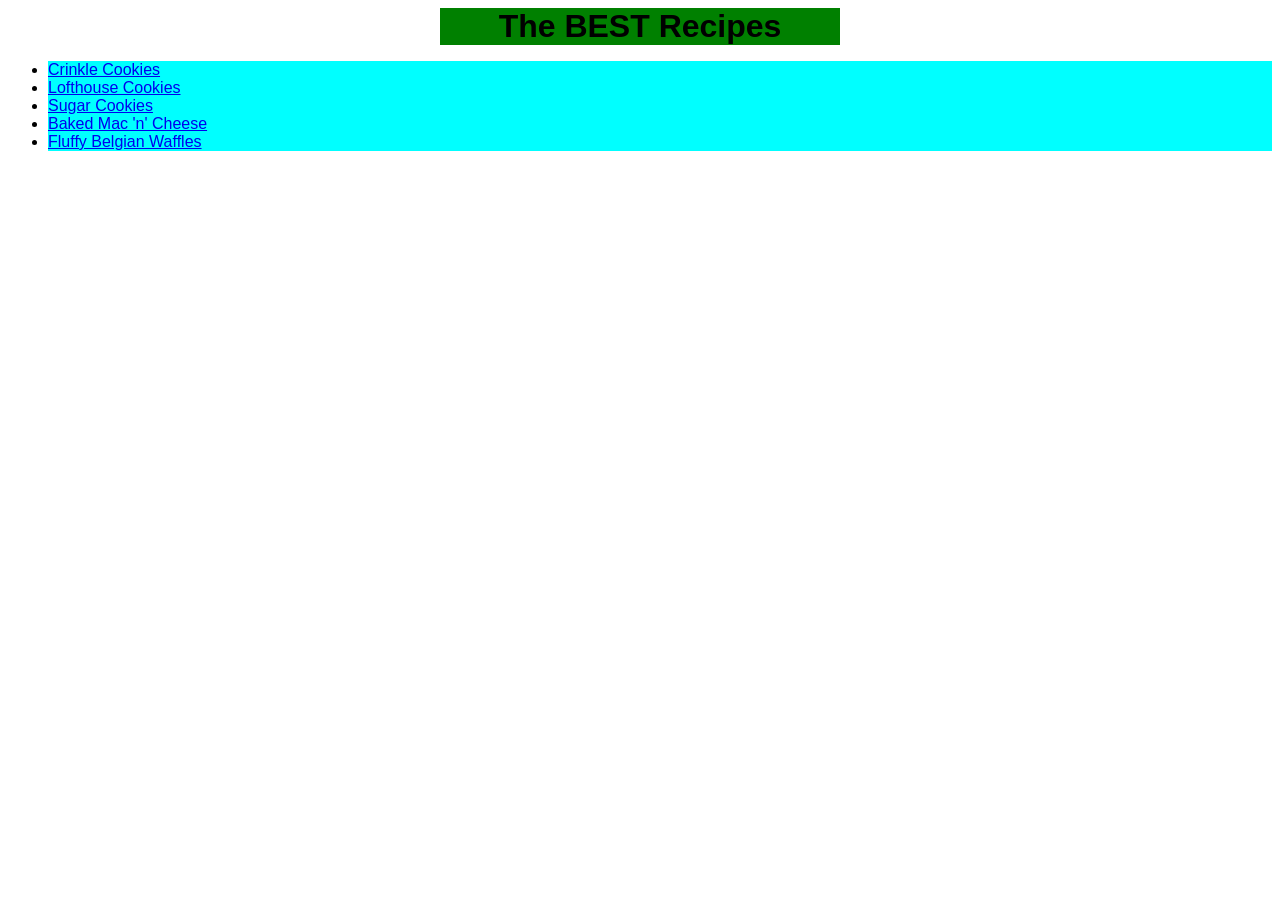
<file: index.html>
<!DOCTYPE html>
<html lang="en">
<head>
    <meta charset="UTF-8">
    <meta name="viewport" content="width=device-width, initial-scale=1.0">
    <title>The BEST Recipes</title>
    <link rel="stylesheet" href="style.css">
</head>
<body>
    <h1 class="title">The BEST Recipes</h1>
    <ul>
        <li class="recipeOptions"><a href="recipes/crinkle-cookies.html">Crinkle Cookies</a></li>
        <li class="recipeOptions"><a href="recipes/lofthouse-cookies.html">Lofthouse Cookies</a></li>
        <li class="recipeOptions"><a href="recipes/sugar-cookies.html">Sugar Cookies</a></li>
        <li class="recipeOptions"><a href="recipes/mac-and-cheese.html">Baked Mac &apos;n&apos; Cheese</a></li>
        <li class="recipeOptions"><a href="recipes/waffles.html">Fluffy Belgian Waffles</a></li>
    </ul>
</body>
</html>
</file>
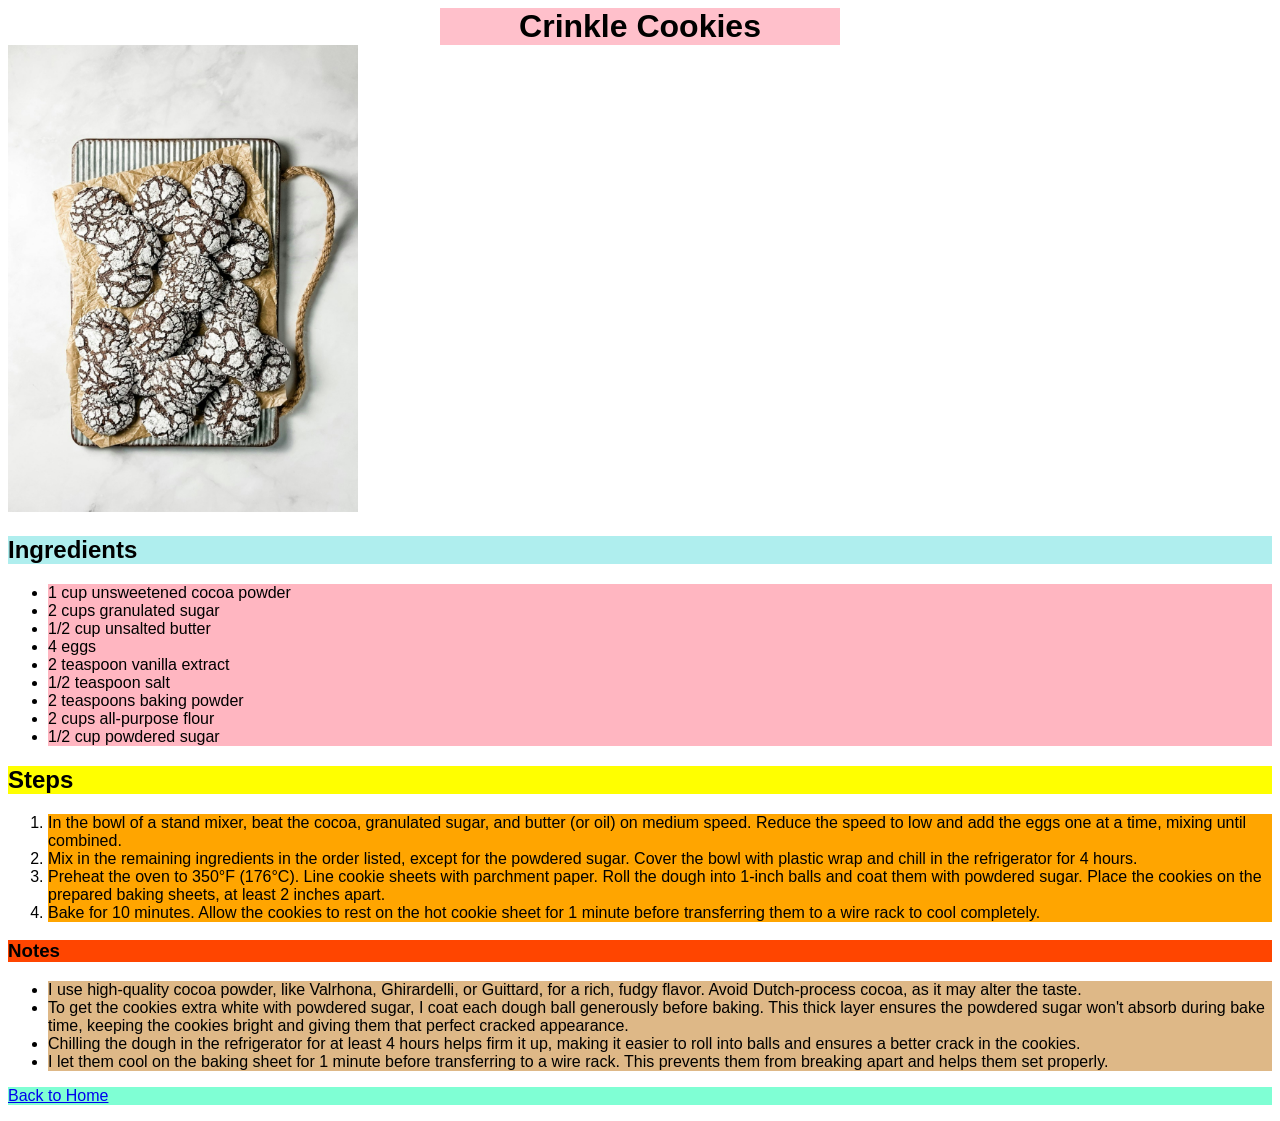
<file: recipes/crinkle-cookies.html>
<!DOCTYPE html>
<html lang="en">
<head>
    <meta charset="UTF-8">
    <meta name="viewport" content="width=device-width, initial-scale=1.0">
    <title>How to make Crinkle Cookies</title>
    <link rel="stylesheet" href="../style.css">
</head>


<body>
    <h1 class="recipeTitle">Crinkle Cookies</h1>
    <img class="recipeTitle" src="../photos/crinkle-cookie.jpg" width="350">

    <div class="ingredients">
        <h2>Ingredients</h2>
    
        <ul>
            <li>1 cup unsweetened cocoa powder</li>
            <li>2 cups granulated sugar</li>
            <li>1/2 cup unsalted butter</li>
            <li>4 eggs</li>
            <li>2 teaspoon vanilla extract</li>
            <li>1/2 teaspoon salt</li>
            <li>2 teaspoons baking powder</li>
            <li>2 cups all-purpose flour</li>
            <li>1/2 cup powdered sugar</li>
        </ul>
    </div>

    <div class="steps">
        <h2>Steps</h2>
        <ol>
            <li>In the bowl of a stand mixer, beat the cocoa, granulated sugar, and butter (or oil) on medium speed. Reduce the speed to low and add the eggs one at a time, mixing until combined.</li>
            <li>Mix in the remaining ingredients in the order listed, except for the powdered sugar. Cover the bowl with plastic wrap and chill in the refrigerator for 4 hours.</li>
            <li>Preheat the oven to 350&deg;F (176&deg;C). Line cookie sheets with parchment paper. Roll the dough into 1-inch balls and coat them with powdered sugar. Place the cookies on the prepared baking sheets, at least 2 inches apart.</li>
            <li>Bake for 10 minutes. Allow the cookies to rest on the hot cookie sheet for 1 minute before transferring them to a wire rack to cool completely.</li>
        </ol>
    </div>

    <div class="notes">
        <h3>Notes</h3>
        <ul>
            <li>I use high-quality cocoa powder, like Valrhona, Ghirardelli, or Guittard, for a rich, fudgy flavor. Avoid Dutch-process cocoa, as it may alter the taste.</li>
            <li>To get the cookies extra white with powdered sugar, I coat each dough ball generously before baking. This thick layer ensures the powdered sugar won&apos;t absorb during bake time, keeping the cookies bright and giving them that perfect cracked appearance.</li>
            <li>Chilling the dough in the refrigerator for at least 4 hours helps firm it up, making it easier to roll into balls and ensures a better crack in the cookies.</li>
            <li>I let them cool on the baking sheet for 1 minute before transferring to a wire rack. This prevents them from breaking apart and helps them set properly.</li>
        </ul>
    </div>

    <p>
        <a href="../index.html">Back to Home</a>
    </p> 

</body>
</html>
</file>
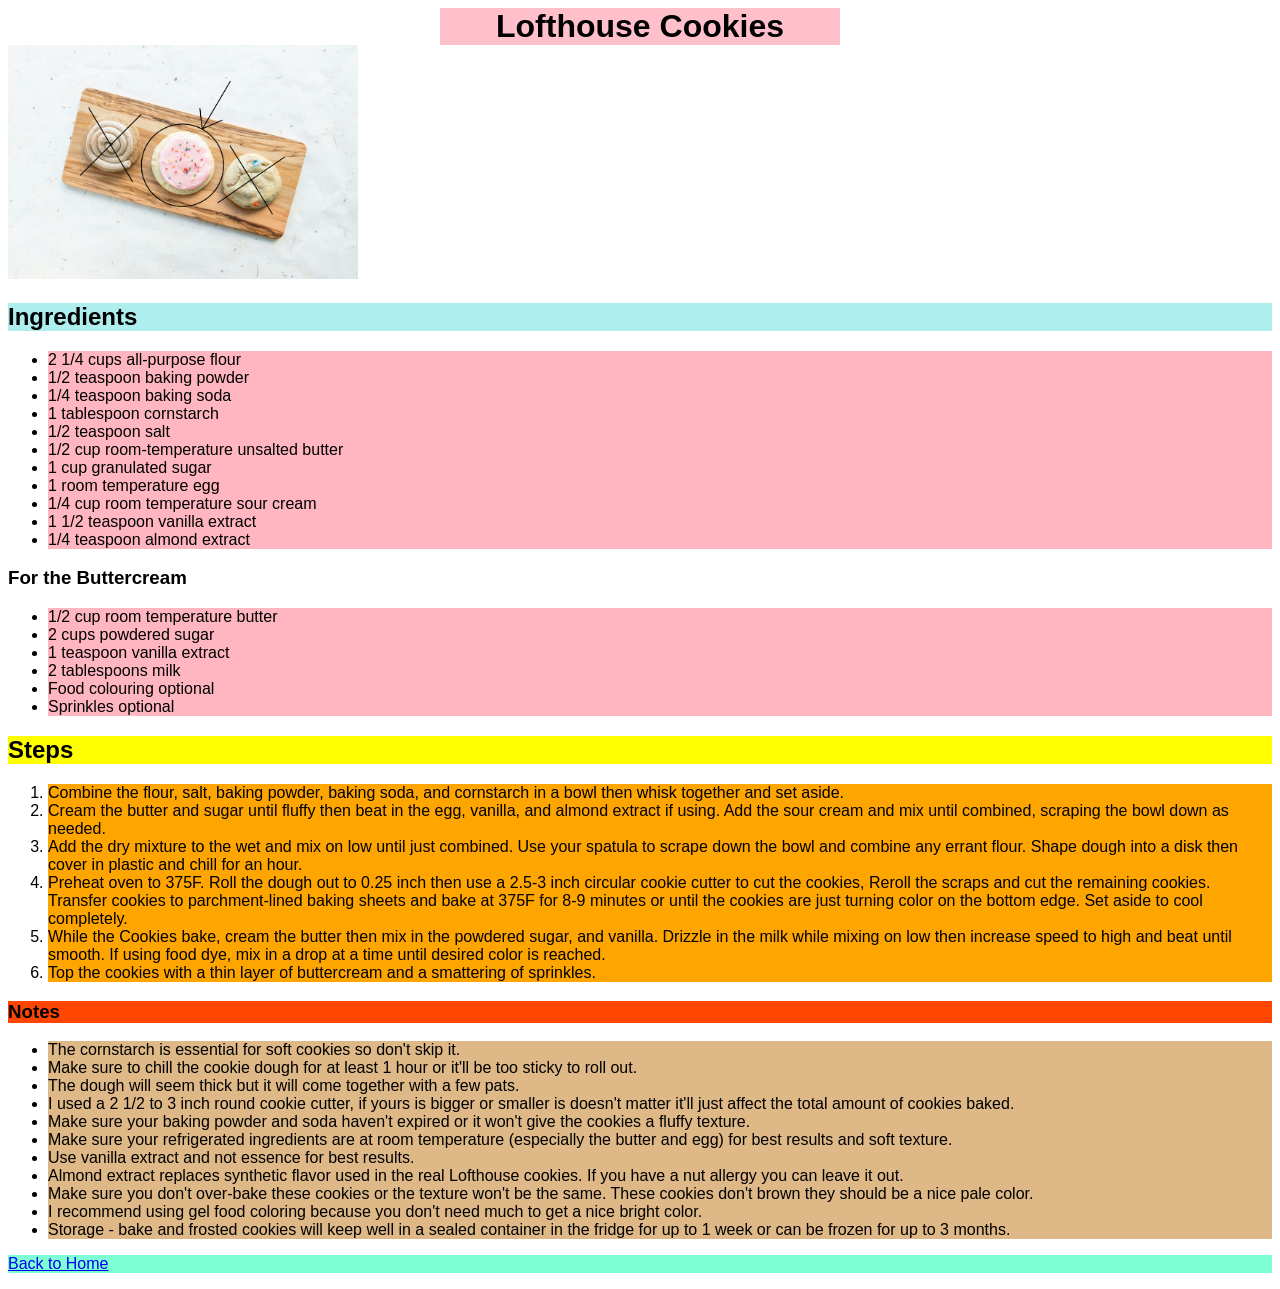
<file: recipes/lofthouse-cookies.html>
<!DOCTYPE html>
<html lang="en">
<head>
    <meta charset="UTF-8">
    <meta name="viewport" content="width=device-width, initial-scale=1.0">
    <title>How to make Lofthouse Cookies</title>
    <link rel="stylesheet" href="../style.css">
</head>


<body>
    <h1 class="recipeTitle">Lofthouse Cookies</h1>
    <img class="recipeTitle" src="../photos/lofthouse-cookie.jpg" width="350">

    <div class="ingredients">
        <h2>Ingredients</h2>
        <ul>
            <li>2 1/4 cups all-purpose flour</li>
            <li>1/2 teaspoon baking powder</li>
            <li>1/4 teaspoon baking soda</li>
            <li>1 tablespoon cornstarch</li>
            <li>1/2 teaspoon salt</li>
            <li>1/2 cup room-temperature unsalted butter</li>
            <li>1 cup granulated sugar</li>
            <li>1 room temperature egg</li>
            <li>1/4 cup room temperature sour cream</li>
            <li>1 1/2 teaspoon vanilla extract</li>
            <li>1/4 teaspoon almond extract</li>
        </ul>
        <h3>For the Buttercream</h3>
        <ul>
            <li>1/2 cup room temperature butter</li>
            <li>2 cups powdered sugar</li>
            <li>1 teaspoon vanilla extract</li>
            <li>2 tablespoons milk</li>
            <li>Food colouring optional</li>
            <li>Sprinkles optional</li>
        </ul>
    </div>

    <div class="steps">
        <h2>Steps</h2>
        <ol>
            <li>Combine the flour, salt, baking powder, baking soda, and cornstarch in a bowl then whisk together and set aside.</li>
            <li>Cream the butter and sugar until fluffy then beat in the egg, vanilla, and almond extract if using. Add the sour cream and mix until combined, scraping the bowl down as needed.</li>
            <li>Add the dry mixture to the wet and mix on low until just combined. Use your spatula to scrape down the bowl and combine any errant flour. Shape dough into a disk then cover in plastic and chill for an hour.</li>
            <li>Preheat oven to 375F. Roll the dough out to 0.25 inch then use a 2.5-3 inch circular cookie cutter to cut the cookies, Reroll the scraps and cut the remaining cookies. Transfer cookies to parchment-lined baking sheets and bake at 375F for 8-9 minutes or until the cookies are just turning color on the bottom edge. Set aside to cool completely.</li>
            <li>While the Cookies bake, cream the butter then mix in the powdered sugar, and vanilla. Drizzle in the milk while mixing on low then increase speed to high and beat until smooth. If using food dye, mix in a drop at a time until desired color is reached.</li>
            <li>Top the cookies with a thin layer of buttercream and a smattering of sprinkles.</li>
        </ol>
    </div>

    <div class="notes">
        <h3>Notes</h3>
        <ul>
            <li>The cornstarch is essential for soft cookies so don't skip it.</li>
            <li>Make sure to chill the cookie dough for at least 1 hour or it'll be too sticky to roll out.</li>
            <li>The dough will seem thick but it will come together with a few pats.</li>
            <li>I used a 2 1/2 to 3 inch round cookie cutter, if yours is bigger or smaller is doesn't matter it'll just affect the total amount of cookies baked.</li>
            <li>Make sure your baking powder and soda haven't expired or it won't give the cookies a fluffy texture.</li>
            <li>Make sure your refrigerated ingredients are at room temperature (especially the butter and egg) for best results and soft texture.</li>
            <li>Use vanilla extract and not essence for best results.</li>
            <li>Almond extract replaces synthetic flavor used in the real Lofthouse cookies. If you have a nut allergy you can leave it out.</li>
            <li>Make sure you don't over-bake these cookies or the texture won't be the same. These cookies don't brown they should be a nice pale color.</li>
            <li>I recommend using gel food coloring because you don't need much to get a nice bright color.</li>
            <li>Storage - bake and frosted cookies will keep well in a sealed container in the fridge for up to 1 week or can be frozen for up to 3 months.</li>
        </ul>
    </div>

    <p> 
    <a href="../index.html">Back to Home</a>
    </p>
</body>
</html>
</file>
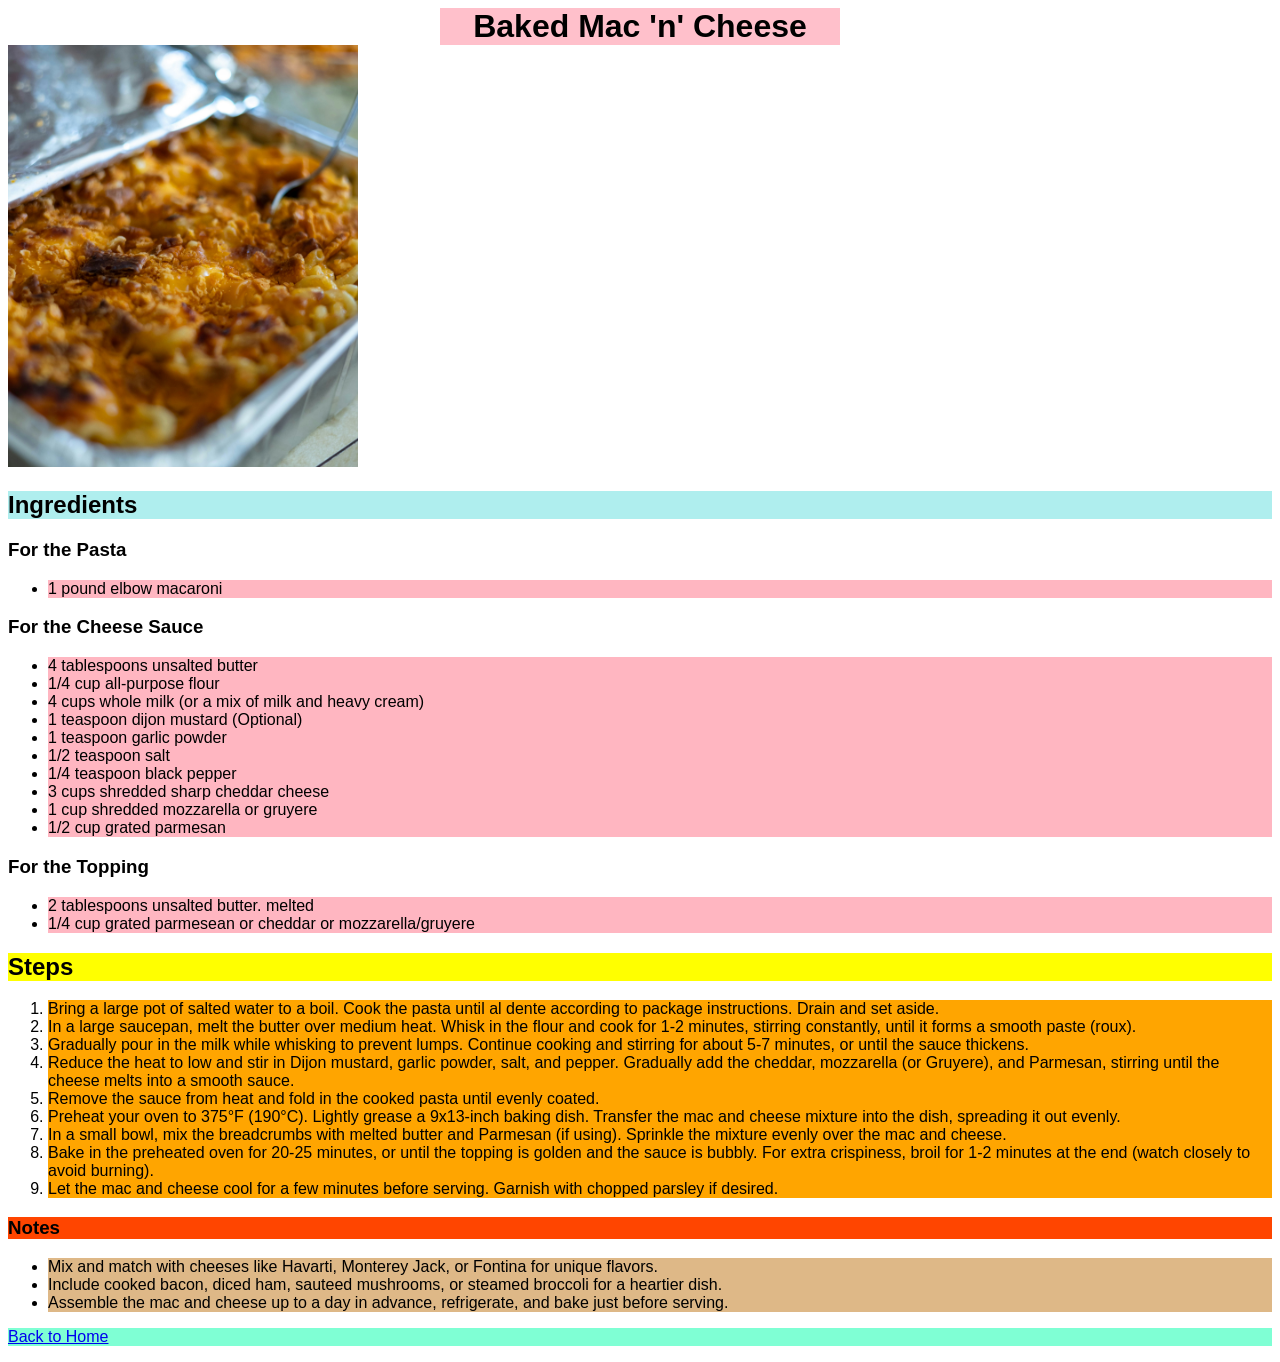
<file: recipes/mac-and-cheese.html>
<!DOCTYPE html>
<html lang="en">
<head>
    <meta charset="UTF-8">
    <meta name="viewport" content="width=device-width, initial-scale=1.0">
    <title>How to make Baked Mac &apos;n&apos; Cheese</title>
    <link rel="stylesheet" href="../style.css">
</head>


<body>
    <h1 class="recipeTitle">Baked Mac &apos;n&apos; Cheese</h1>
    <img class="recipeTitle" src="../photos/mac-and-cheese.jpg" width="350">

    <div class="ingredients">
        <h2>Ingredients</h2>
        <h3>For the Pasta</h3>
        <ul>
            <li>1 pound elbow macaroni</li>
        </ul>
    
        <h3>For the Cheese Sauce</h3>
        <ul>
            <li>4 tablespoons unsalted butter</li>
            <li>1/4 cup all-purpose flour</li>
            <li>4 cups whole milk &#40;or a mix of milk and heavy cream&#41;</li>
            <li>1 teaspoon dijon mustard &#40;Optional&#41;</li>
            <li>1 teaspoon garlic powder</li>
            <li>1/2 teaspoon salt</li>
            <li>1/4 teaspoon black pepper</li>
            <li>3 cups shredded sharp cheddar cheese</li>
            <li>1 cup shredded mozzarella or gruyere</li>
            <li>1/2 cup grated parmesan </li>
        </ul>

        <h3>For the Topping</h3>
        <ul>
            <li>2 tablespoons unsalted butter. melted</li>
            <li>1/4 cup grated parmesean or cheddar or mozzarella/gruyere</li>
        </ul>
    </div>

    <div class="steps">
        <h2>Steps</h2>
        <ol>
            <li>Bring a large pot of salted water to a boil. Cook the pasta until al dente according to package instructions. Drain and set aside.</li>
            <li>In a large saucepan, melt the butter over medium heat. Whisk in the flour and cook for 1-2 minutes, stirring constantly, until it forms a smooth paste (roux).</li>
            <li>Gradually pour in the milk while whisking to prevent lumps. Continue cooking and stirring for about 5-7 minutes, or until the sauce thickens.</li>
            <li>Reduce the heat to low and stir in Dijon mustard, garlic powder, salt, and pepper. Gradually add the cheddar, mozzarella (or Gruyere), and Parmesan, stirring until the cheese melts into a smooth sauce.</li>
            <li>Remove the sauce from heat and fold in the cooked pasta until evenly coated.</li>
            <li>Preheat your oven to 375&deg;F &#40;190&deg;C&#41;. Lightly grease a 9x13-inch baking dish. Transfer the mac and cheese mixture into the dish, spreading it out evenly.</li>
            <li>In a small bowl, mix the breadcrumbs with melted butter and Parmesan &#40;if using&#41;. Sprinkle the mixture evenly over the mac and cheese.</li>
            <li>Bake in the preheated oven for 20-25 minutes, or until the topping is golden and the sauce is bubbly. For extra crispiness, broil for 1-2 minutes at the end (watch closely to avoid burning).</li>
            <li>Let the mac and cheese cool for a few minutes before serving. Garnish with chopped parsley if desired.</li>
        </ol>
    </div>

    <div class="notes">
        <h3>Notes</h3>
        <ul>
            <li>Mix and match with cheeses like Havarti, Monterey Jack, or Fontina for unique flavors.</li>
            <li>Include cooked bacon, diced ham, sauteed mushrooms, or steamed broccoli for a heartier dish.</li>
            <li>Assemble the mac and cheese up to a day in advance, refrigerate, and bake just before serving.</li>
        </ul>
    </div>

    <p> 
    <a href="../index.html">Back to Home</a>
    </p>
</body>
</html>
</file>
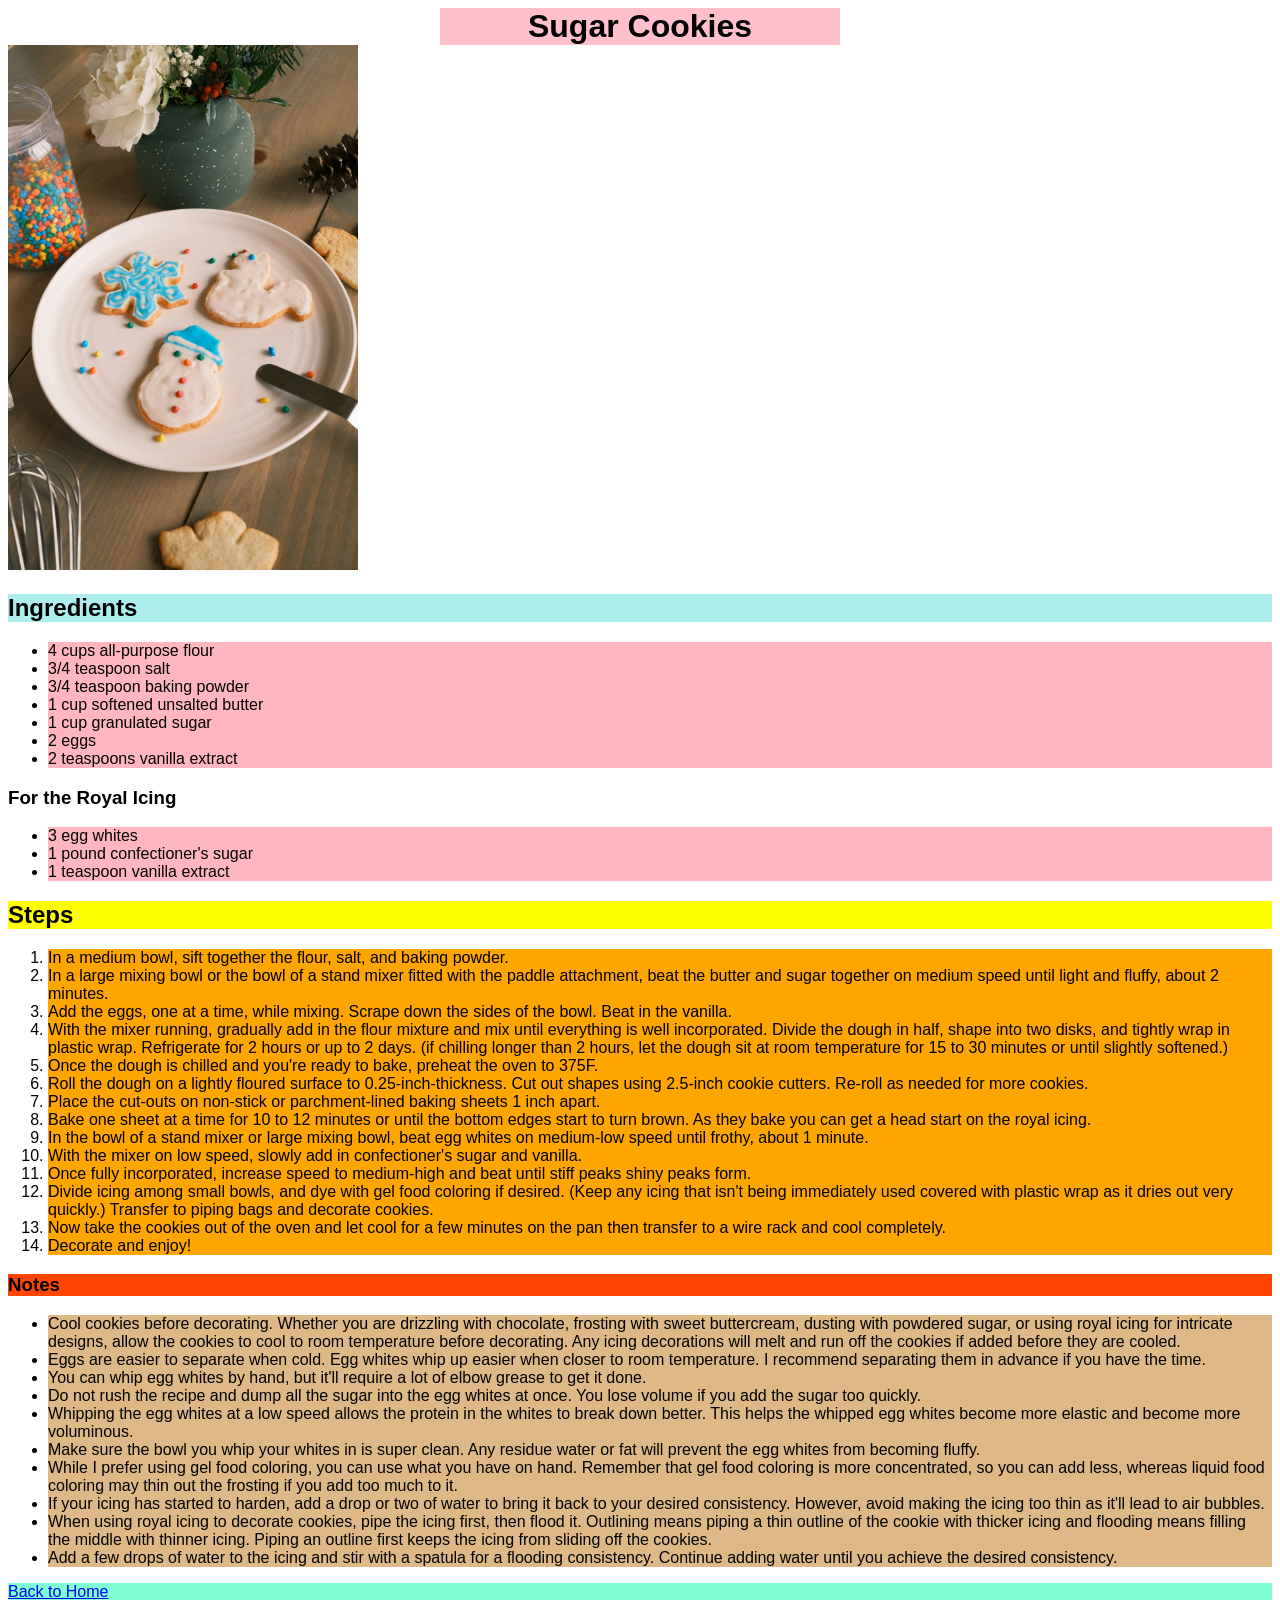
<file: recipes/sugar-cookies.html>
<!DOCTYPE html>
<html lang="en">
<head>
    <meta charset="UTF-8">
    <meta name="viewport" content="width=device-width, initial-scale=1.0">
    <title>How to make Sugar Cookies</title>
    <link rel="stylesheet" href="../style.css">
</head>


<body>
    <h1 class="recipeTitle">Sugar Cookies</h1>
    <img class="recipeTitle" src="../photos/sugar-cookie.jpg" width="350">

    <div class="ingredients">
        <h2>Ingredients</h2>
        <ul>
            <li>4 cups all-purpose flour</li>
            <li>3/4 teaspoon salt</li>
            <li>3/4 teaspoon baking powder</li>
            <li>1 cup softened unsalted butter</li>
            <li>1 cup granulated sugar</li>
            <li>2 eggs</li>
            <li>2 teaspoons vanilla extract</li>
        </ul>
        <h3>For the Royal Icing</h3>
        <ul>
            <li>3 egg whites</li>
            <li>1 pound confectioner&apos;s sugar</li>
            <li>1 teaspoon vanilla extract</li>
        </ul>
    </div>

    <div class="steps">
        <h2>Steps</h2>
        <ol>
            <li>In a medium bowl, sift together the flour, salt, and baking powder.</li>
            <li>In a large mixing bowl or the bowl of a stand mixer fitted with the paddle attachment, beat the butter and sugar together on medium speed until light and fluffy, about 2 minutes.</li>
            <li>Add the eggs, one at a time, while mixing. Scrape down the sides of the bowl. Beat in the vanilla.</li>
            <li>With the mixer running, gradually add in the flour mixture and mix until everything is well incorporated. Divide the dough in half, shape into two disks, and tightly wrap in plastic wrap. Refrigerate for 2 hours or up to 2 days. &#40;if chilling longer than 2 hours, let the dough sit at room temperature for 15 to 30 minutes or until slightly softened.&#41;</li>
            <li>Once the dough is chilled and you&apos;re ready to bake, preheat the oven to 375F.</li>
            <li>Roll the dough on a lightly floured surface to 0.25-inch-thickness. Cut out shapes using 2.5-inch cookie cutters. Re-roll as needed for more cookies.</li>
            <li>Place the cut-outs on non-stick or parchment-lined baking sheets 1 inch apart.</li>
            <li>Bake one sheet at a time for 10 to 12 minutes or until the bottom edges start to turn brown. As they bake you can get a head start on the royal icing.</li>
            <li>In the bowl of a stand mixer or large mixing bowl, beat egg whites on medium-low speed until frothy, about 1 minute.</li>
            <li>With the mixer on low speed, slowly add in confectioner&apos;s sugar and vanilla.</li>
            <li>Once fully incorporated, increase speed to medium-high and beat until stiff peaks shiny peaks form.</li>
            <li>Divide icing among small bowls, and dye with gel food coloring if desired. &#40;Keep any icing that isn&apos;t being immediately used covered with plastic wrap as it dries out very quickly.&#41; Transfer to piping bags and decorate cookies.</li>
            <li>Now take the cookies out of the oven and let cool for a few minutes on the pan then transfer to a wire rack and cool completely.</li>
            <li>Decorate and enjoy!</li>
        </ol>
    </div>

    <div class="notes">
        <h3>Notes</h3>
        <ul>
            <li>Cool cookies before decorating. Whether you are drizzling with chocolate, frosting with sweet buttercream, dusting with powdered sugar, or using royal icing for intricate designs, allow the cookies to cool to room temperature before decorating. Any icing decorations will melt and run off the cookies if added before they are cooled.</li>
            <li>Eggs are easier to separate when cold. Egg whites whip up easier when closer to room temperature. I recommend separating them in advance if you have the time.</li>
            <li>You can whip egg whites by hand, but it&apos;ll require a lot of elbow grease to get it done.</li>
            <li>Do not rush the recipe and dump all the sugar into the egg whites at once. You lose volume if you add the sugar too quickly.</li>
            <li>Whipping the egg whites at a low speed allows the protein in the whites to break down better. This helps the whipped egg whites become more elastic and become more voluminous.</li>
            <li>Make sure the bowl you whip your whites in is super clean. Any residue water or fat will prevent the egg whites from becoming fluffy.</li>
            <li>While I prefer using gel food coloring, you can use what you have on hand. Remember that gel food coloring is more concentrated, so you can add less, whereas liquid food coloring may thin out the frosting if you add too much to it.</li>
            <li>If your icing has started to harden, add a drop or two of water to bring it back to your desired consistency. However, avoid making the icing too thin as it&apos;ll lead to air bubbles.</li>
            <li>When using royal icing to decorate cookies, pipe the icing first, then flood it. Outlining means piping a thin outline of the cookie with thicker icing and flooding means filling the middle with thinner icing. Piping an outline first keeps the icing from sliding off the cookies.</li>
            <li>Add a few drops of water to the icing and stir with a spatula for a flooding consistency. Continue adding water until you achieve the desired consistency.</li>
        </ul>
    </div>

    <p> 
    <a href="../index.html">Back to Home</a>
    </p>
</body>
</html>
</file>
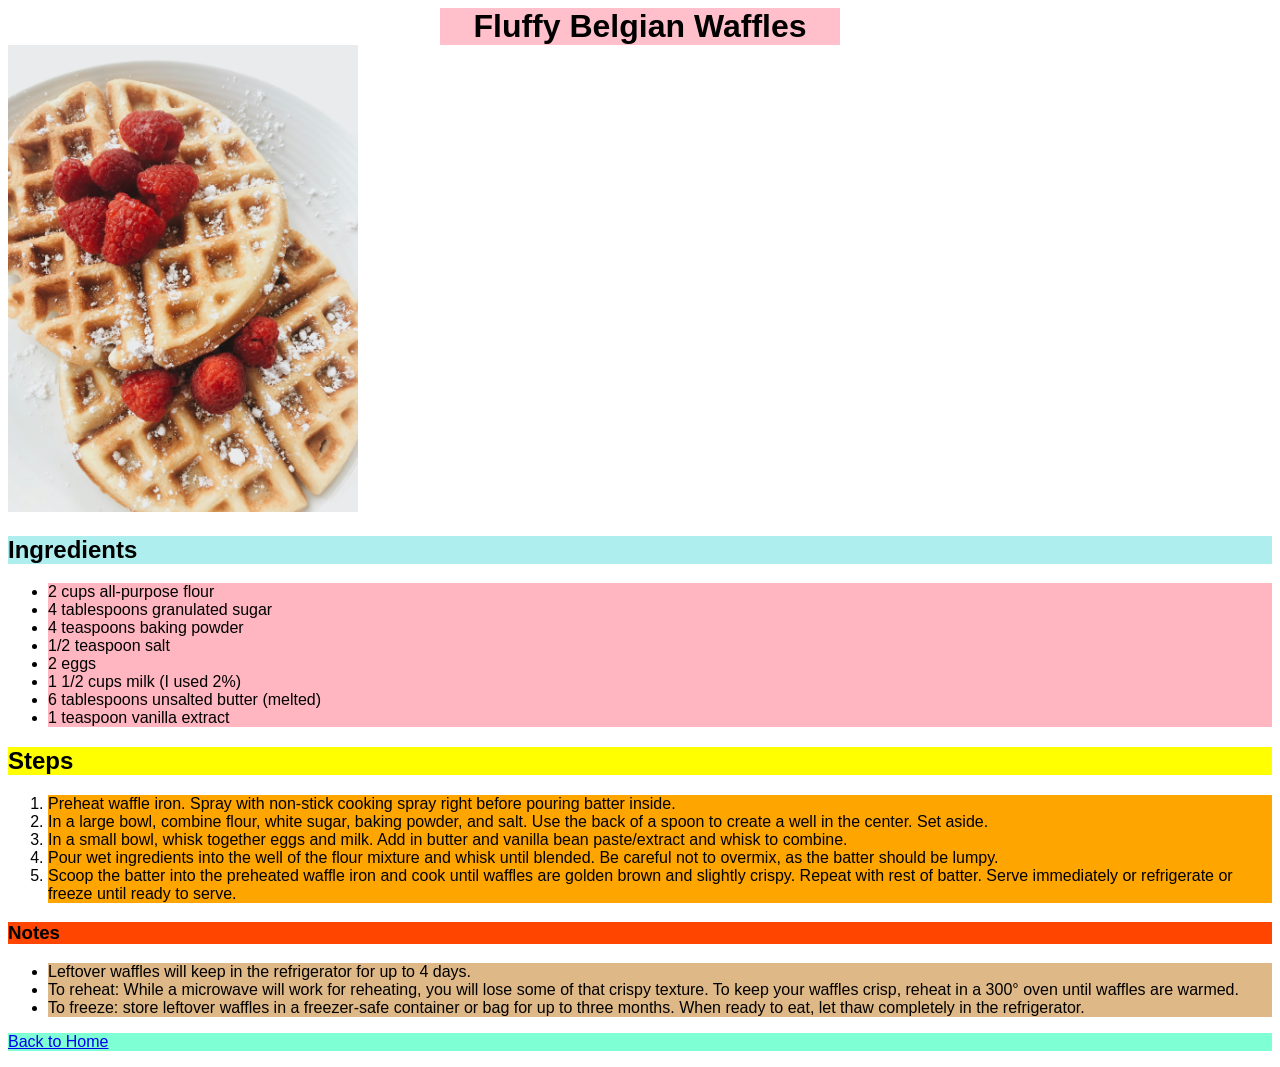
<file: recipes/waffles.html>
<!DOCTYPE html>
<html lang="en">
<head>
    <meta charset="UTF-8">
    <meta name="viewport" content="width=device-width, initial-scale=1.0">
    <title>How to make Fluffy Belgian Waffles</title>
    <link rel="stylesheet" href="../style.css">
</head>


<body>
    <h1 class="recipeTitle">Fluffy Belgian Waffles</h1>
    <img class="recipeTitle" src="../photos/waffles.jpg" width="350">

    <div class="ingredients">
        <h2>Ingredients</h2>
        <ul>
            <li>2 cups all-purpose flour</li>
            <li>4 tablespoons granulated sugar</li>
            <li>4 teaspoons baking powder</li>
            <li>1/2 teaspoon salt</li>
            <li>2 eggs</li>
            <li>1 1/2 cups milk &#40;I used 2%&#41;</li>
            <li>6 tablespoons unsalted butter &#40;melted&#41;</li>
            <li>1 teaspoon vanilla extract</li>
        </ul>
    </div>

    <div class="steps">
        <h2>Steps</h2>
        <ol>
            <li>Preheat waffle iron. Spray with non-stick cooking spray right before pouring batter inside.</li>
            <li>In a large bowl, combine flour, white sugar, baking powder, and salt. Use the back of a spoon to create a well in the center. Set aside.</li>
            <li>In a small bowl, whisk together eggs and milk. Add in butter and vanilla bean paste/extract and whisk to combine.</li>
            <li>Pour wet ingredients into the well of the flour mixture and whisk until blended. Be careful not to overmix, as the batter should be lumpy.</li>
            <li>Scoop the batter into the preheated waffle iron and cook until waffles are golden brown and slightly crispy. Repeat with rest of batter. Serve immediately or refrigerate or freeze until ready to serve.</li>
        </ol>
    </div>

    <div class="notes">
        <h3>Notes</h3>
        <ul>
            <li>Leftover waffles will keep in the refrigerator for up to 4 days.</li>
            <li>To reheat: While a microwave will work for reheating, you will lose some of that crispy texture. To keep your waffles crisp, reheat in a 300&deg; oven until waffles are warmed.</li>
            <li>To freeze: store leftover waffles in a freezer-safe container or bag for up to three months. When ready to eat, let thaw completely in the refrigerator.</li>
        </ul>
    </div>


    <p> 
    <a href="../index.html">Back to Home</a>
    </p>
</body>
</html>
</file>
<file: style.css>
/* Main Page */
* {
    font-family: tahoma, sans-serif;
}

h1.title {
    background-color: green;
    margin: 0 auto;
    text-align: center;
    width: 400px;
}


.recipeOptions ul {
    margin: 0 auto;
}


li.recipeOptions {
    background-color: aqua;
}




/* All Subsequent Recipe Pages */
h1.recipeTitle {
    background-color: pink;
    margin: 0 auto;
    text-align: center;
    width: 400px;
}

.ingredients h2 {
    background-color: paleturquoise;
}

/* i dont think i can make a selector for ul?
div.ingredients {
    margin-left: auto;
    margin-right: auto;
}
*/

.ingredients li {
    background-color: lightpink;
}

.steps h2 {
    background-color: yellow;
}

/* i dont think i can make a selector for ul?
div.steps {
    margin-left: auto;
    margin-right: auto;
}
*/

.steps li {
    background-color: orange;
}

.notes h3 {
    background-color: orangered;
}

/* i dont think i can make a selector for ul?
div.notes {
    margin-left: auto;
    margin-right: auto;
}
*/

.notes li {
    background-color: burlywood;
}

p {
    background-color: aquamarine;
}
</file>
